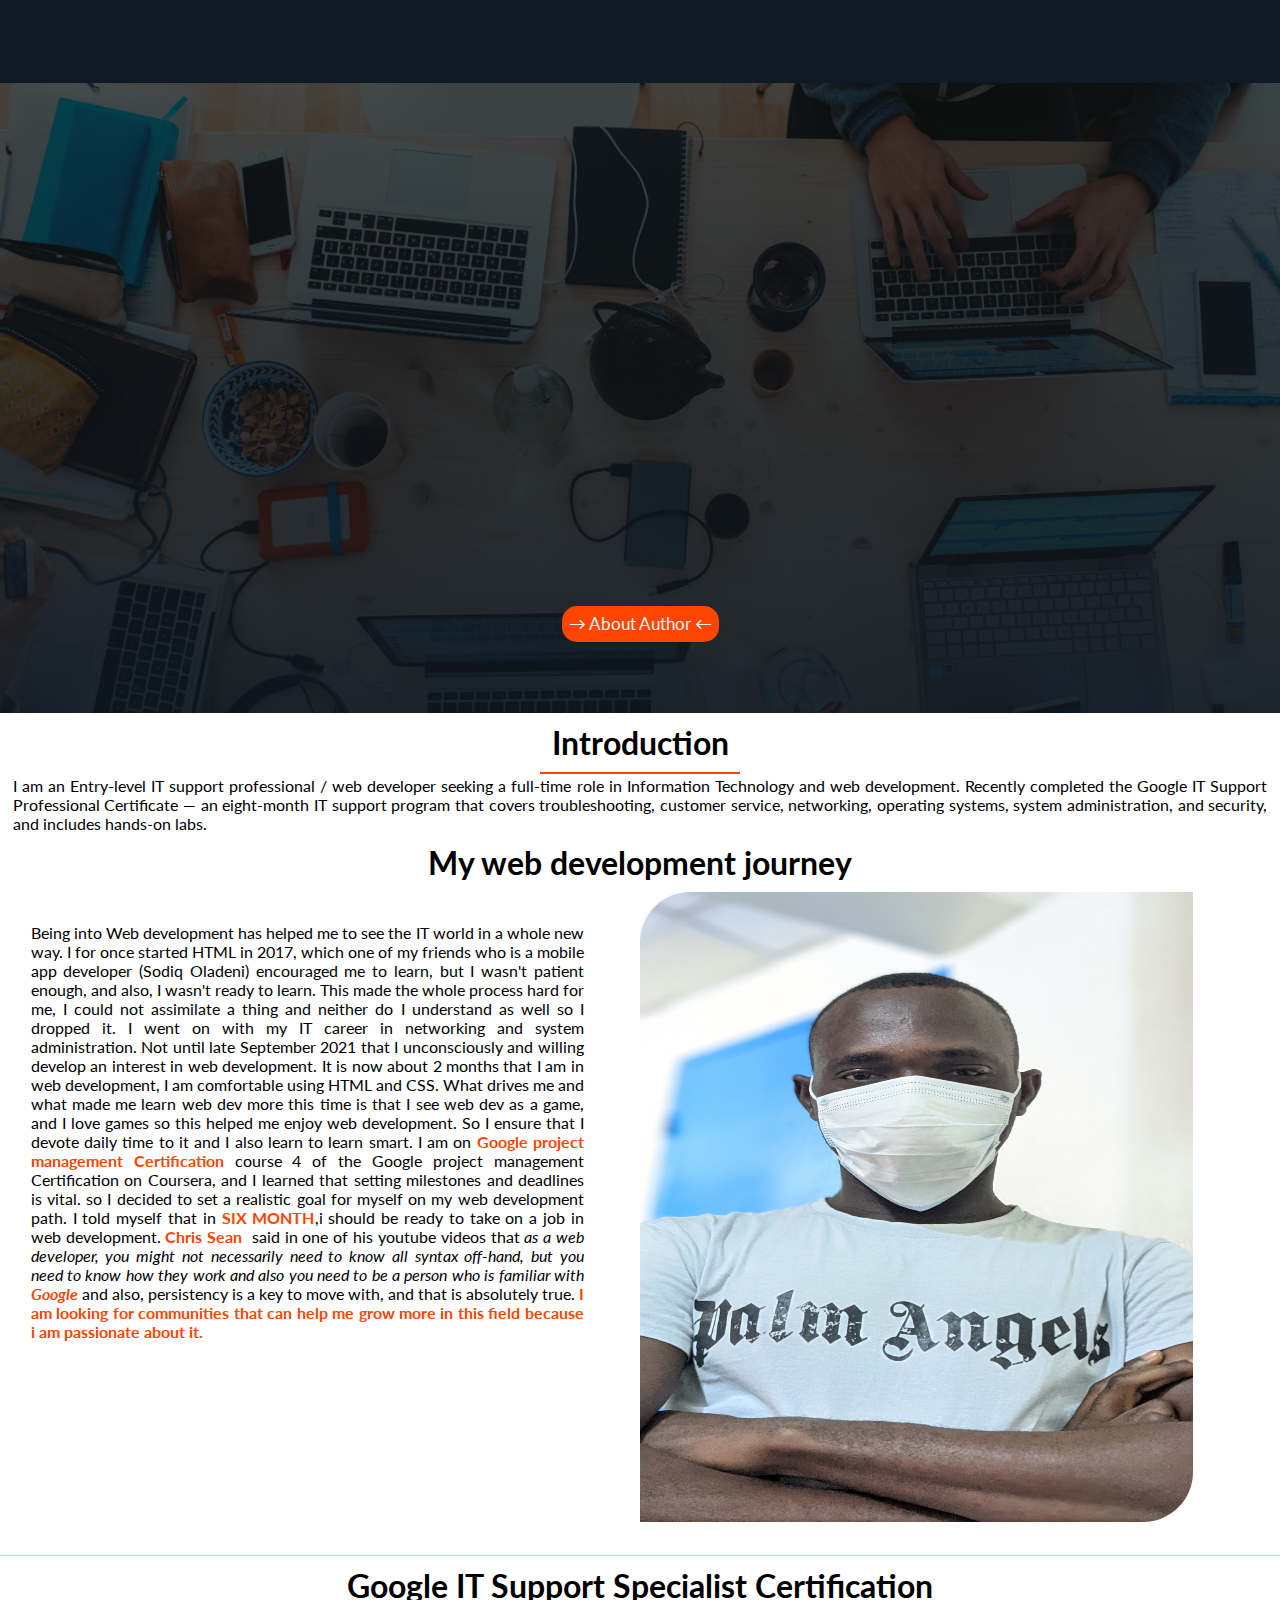
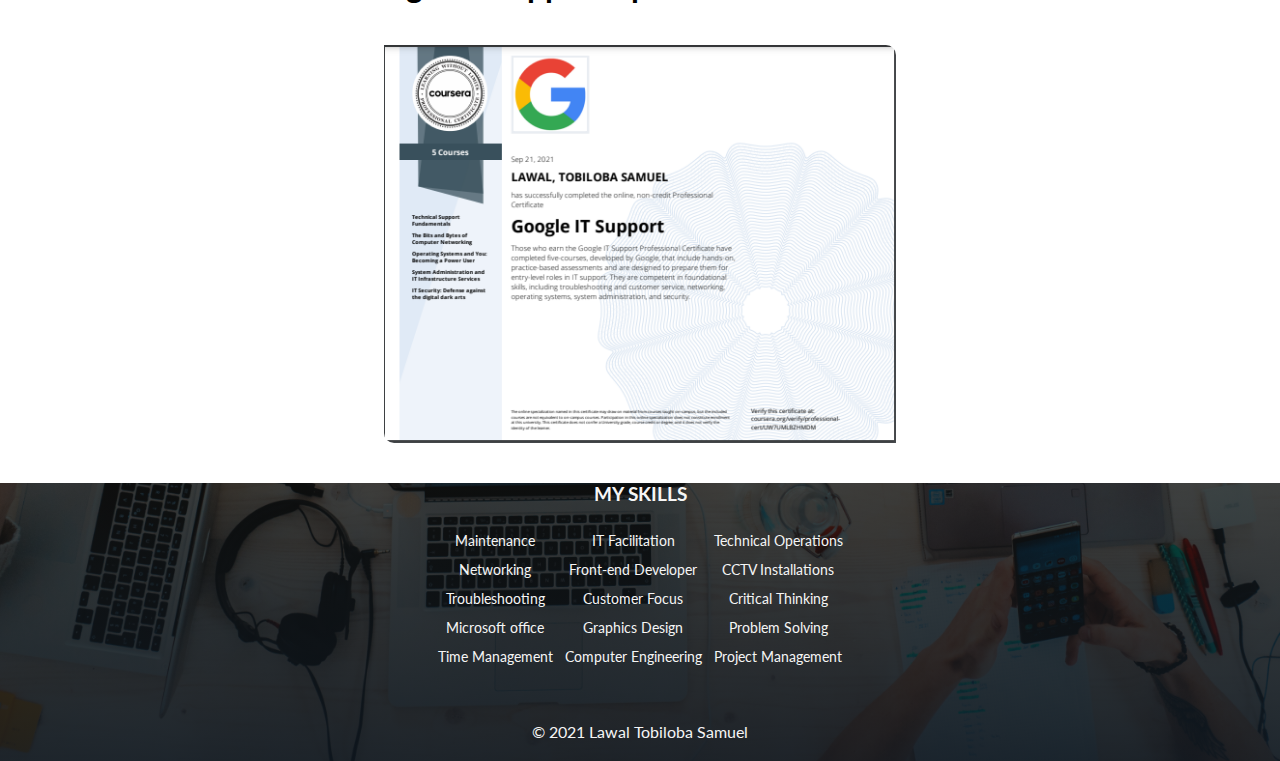
<file: portfolio 2/index.html>
<!DOCTYPE html>
<html lang="en">
<head>
    <meta charset="UTF-8">
    <meta http-equiv="X-UA-Compatible" content="IE=edge">
    <meta name="viewport" content="width=device-width, initial-scale=1.0">
    <title>Tobiloba|Home </title>
    <link href="https://fonts.googleapis.com/css2?family=Lato:ital,wght@0,100;0,300;1,100;1,300&display=swap" rel="stylesheet">
    <link rel="stylesheet" href="./style.css">
</head>
<body>
    <header class="container">
        
        <div class="navbar_wrapper">
            <nav>              
                    <ul class="movedown">
                        <li><a href="index.html" class="home">Home</a></li>
                    </ul>

                    <p class="movedown">Tobiloba Lawal</p>
                
            </nav>
        </div>
        <div class="main_content_wrapper">
            <div class="text_wrapper">
                <div class="main_text_wrapper">
                        <h1>Lawal <br> <div class= "line"></div> Tobiloba's Profile</h1>
                        <p>Welcome to my page, as I use this medium to tell you about myself</p>
                </div>
                <div class="contact_wrapper">
                    <div class="contact_item_wrapper">
                        <a  target="_blank" href="https://api.whatsapp.com/send?phone=+2348120272000"><img class="contact_img" src="./whatsapp.png" alt="whatsapp"></a>
                        <a  target="_blank" href="https://www.facebook.com/Toseth97"><img class="contact_img" src="./facebook.png" alt="facebook"></a>
                        <a target="_blank" href="https://www.linkedin.com/in/lawal-tobiloba-samuel-1097a6132/"><img class="contact_img" src="./linkedin.png" alt="linkedin"></a>
            
                    </div>
                    
                </div>
                <div>
                   <a class="about_botton" href="about.html"><span class="arrow">&#8594;</span> About Author <span class="arrow">&#8592;</span></a>
                </div>          
            </div>
            
        </div>
        
    </header>
    <section class="body_wrapper">
        <div class=introduction_wrapper">
            <h1 class="introduction">Introduction</h1>
            <div class="line"></div>
            <p class="introduction_paragraph">
               I am an Entry-level IT support professional / web developer seeking a full-time role in Information Technology and web development. Recently completed the Google IT Support Professional Certificate — an eight-month IT support program that covers troubleshooting, customer service, networking, operating systems, system administration, and security, and includes hands-on labs.
            </p>

        </div>
        
    </section>
    <section class="container_section">
        <h1 class="introduction">My web development journey</h1>
        
        <div class="Web_dev_content">
            <div class="web_dev_paragraph">
                <p>Being into Web development has helped me to see the IT world in a whole new way. I for once started HTML in 2017, which one of my friends who is a mobile app developer (Sodiq Oladeni) encouraged me to learn, but I wasn't patient enough, and also, I wasn't ready to learn. This made the whole process hard for me, I could not assimilate a thing and neither do I understand as well so I dropped it. I went on with my IT career in networking and system administration.
                 Not until late September 2021 that I unconsciously and willing develop an interest in web development. It is now about 2 months that I am in web development, I am comfortable using HTML and CSS. What drives me and what made me learn web dev more this time is that I see web dev as a game, and I love games so this helped me enjoy web development. So I ensure that I devote daily time to it and I also learn to learn smart.
                 I am on <span class = "text_focus">Google project management Certification</span> course 4 of the Google project management Certification on Coursera, and I learned that setting milestones and deadlines is vital. so I decided to set a realistic goal for myself on my web development path.
                 I told myself that in <span class = "text_focus">SIX MONTH</span>,i should be ready to take on a job in web development. <span class="text_focus">Chris Sean</span>  said in one of his youtube videos that <em>as a web developer, you might not necessarily need to know all syntax off-hand, but you need to know how they work and also you need to be a person who is familiar with <span class="text_focus">Google</span></em> and also, persistency is a key to move with, and that is absolutely true.
                 <span class = "text_focus">I am looking for communities that can help me grow more in this field because i am passionate about it.</span>
                </p>
            </div>
            <div class="web_dev_img">
                <img src="./IMG-20210804-WA0006.jpg" alt="Author" class="img">
            </div>
        </div>

    </section>
    <div class="line_break"></div>
    <section class="container">
        <h1 class="introduction">Google IT Support Specialist Certification</h1>
        
        <div class="google_cert">
            <img src="./Specialist Cert Google IT support.png" alt="laptop" id="img">
        </div>

    </section>
</body>
<footer> 
    <table class= "skills_wrapper">
        <h3 id="introduction">MY SKILLS</h3>
        <tr>
            <td>Maintenance</td>
            <td>IT Facilitation</td>
            <td>Technical Operations</td>
        </tr>
        <tr>
            <td>Networking</td>
            <td>Front-end Developer</td>
            <td>CCTV Installations</td>
        </tr>
        <tr>
            <td>Troubleshooting</td>
            <td>Customer Focus</td>
            <td>Critical Thinking</td>
        </tr>
        <tr>
            <td>Microsoft office</td>
            <td>Graphics Design</td>
            <td>Problem Solving</td>
        </tr>
        <tr>
            <td>Time Management</td>
            <td>Computer Engineering</td>
            <td>Project Management</td>
        </tr>

    </table>
    
    
    
    
   <p> &copy; 2021 Lawal Tobiloba Samuel </p> 
</footer>
</html>
</file>
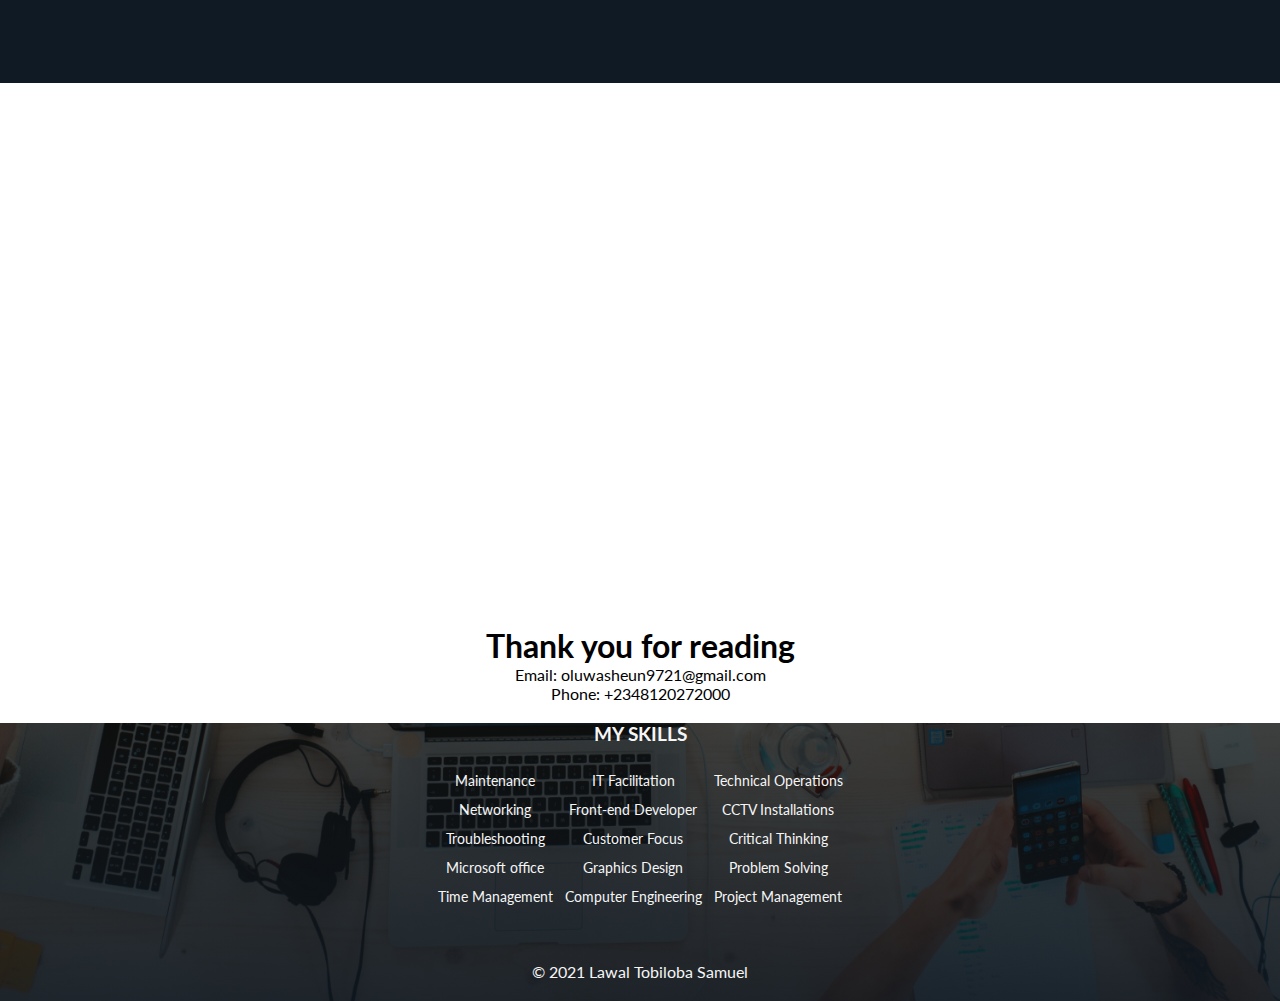
<file: portfolio 2/about.html>
<!DOCTYPE html>
<html lang="en">
<head>
    <meta charset="UTF-8">
    <meta http-equiv="X-UA-Compatible" content="IE=edge">
    <meta name="viewport" content="width=device-width, initial-scale=1.0">
    <title>Tobiloba|About </title>
    <link href="https://fonts.googleapis.com/css2?family=Lato:ital,wght@0,100;0,300;1,100;1,300&display=swap" rel="stylesheet">
    <link rel="stylesheet" href="./style.css">
</head>
<body>
    <header class="container">
        
        <div class="navbar_wrapper">
            <nav>              
                    <ul class="movedown">
                        <li><a href="index.html">Home</a></li>
                    </ul>

                    <p class="movedown">Tobiloba Lawal</p>
                
            </nav>
        </div>
             
    </header>
    <section class="body_wrapper">
        <div class="about_body">
            <div class="author_img">
                <img src="./passport.jpeg" alt="Author">
            </div>
            <div class="about_text">
                <h1 class = "introduction">From The Author's Desk</h1>
                <div class="line"></div>
                <p>I have loved computers and their application ever since I was little, I remembered when I was in primary (elementary) school, we use to have a vacuum tube television and I always wanted to know what's working inside and how it was working........ I will open the television to find the depth of what is going on inside like I really want to know where the images are coming from. Then my elder brother bought his first laptop, it was a Pentium 4 Dell laptop back then, I also wanted to know what happens inside, so I did the usual, I opened it as well and I saw a mother-board for the very first time. Obviously, I don't know the full depth of its work but I knew that was the main component of the computer. My brother, seeing all these I do ask me what I wanted to become and I replied to him that I want to be an IT personnel.                He enrolled me in a place where I was an apprentice to a hardware engineer in late 2012, that was when my IT journey started. I learned a couple of things there and after my two years term, I was released to work outside with the knowledge I already have, at first it wasn't easy as I will be encountering issues that my boss did not mention in printer repair and a lot more but I ensured that I fixed all the issues, and at every milestone, I celebrate.                 I went into networking in 2017 when I started an internship program at a company in Ibadan, Nigeria. My internship was supposed to last for a year but in the 7th month, I was promoted to be a full staff. And I started self-study using "coursera.org", I learned the fundamentals of network. I continued all, and in 2021 I started the google It support certification program, I finished and got my certificate in September 2021 and I started web development there-after.</p>
            </div>
        </div>
    </section>
    <div class="thanks">
        <div class="mail">
            <h1>Thank you for reading</h1>
            <p>Email: oluwasheun9721@gmail.com</p>
            <p>Phone: +2348120272000</p>
        </div>
    </div>
</body>
<footer> 
    <table class= "skills_wrapper">
        <h3 id="introduction">MY SKILLS</h3>
        <tr>
            <td>Maintenance</td>
            <td>IT Facilitation</td>
            <td>Technical Operations</td>
        </tr>
        <tr>
            <td>Networking</td>
            <td>Front-end Developer</td>
            <td>CCTV Installations</td>
        </tr>
        <tr>
            <td>Troubleshooting</td>
            <td>Customer Focus</td>
            <td>Critical Thinking</td>
        </tr>
        <tr>
            <td>Microsoft office</td>
            <td>Graphics Design</td>
            <td>Problem Solving</td>
        </tr>
        <tr>
            <td>Time Management</td>
            <td>Computer Engineering</td>
            <td>Project Management</td>
        </tr>

    </table>
    
    
    
    
   <p> &copy; 2021 Lawal Tobiloba Samuel </p> 
</footer>
</html>
</file>
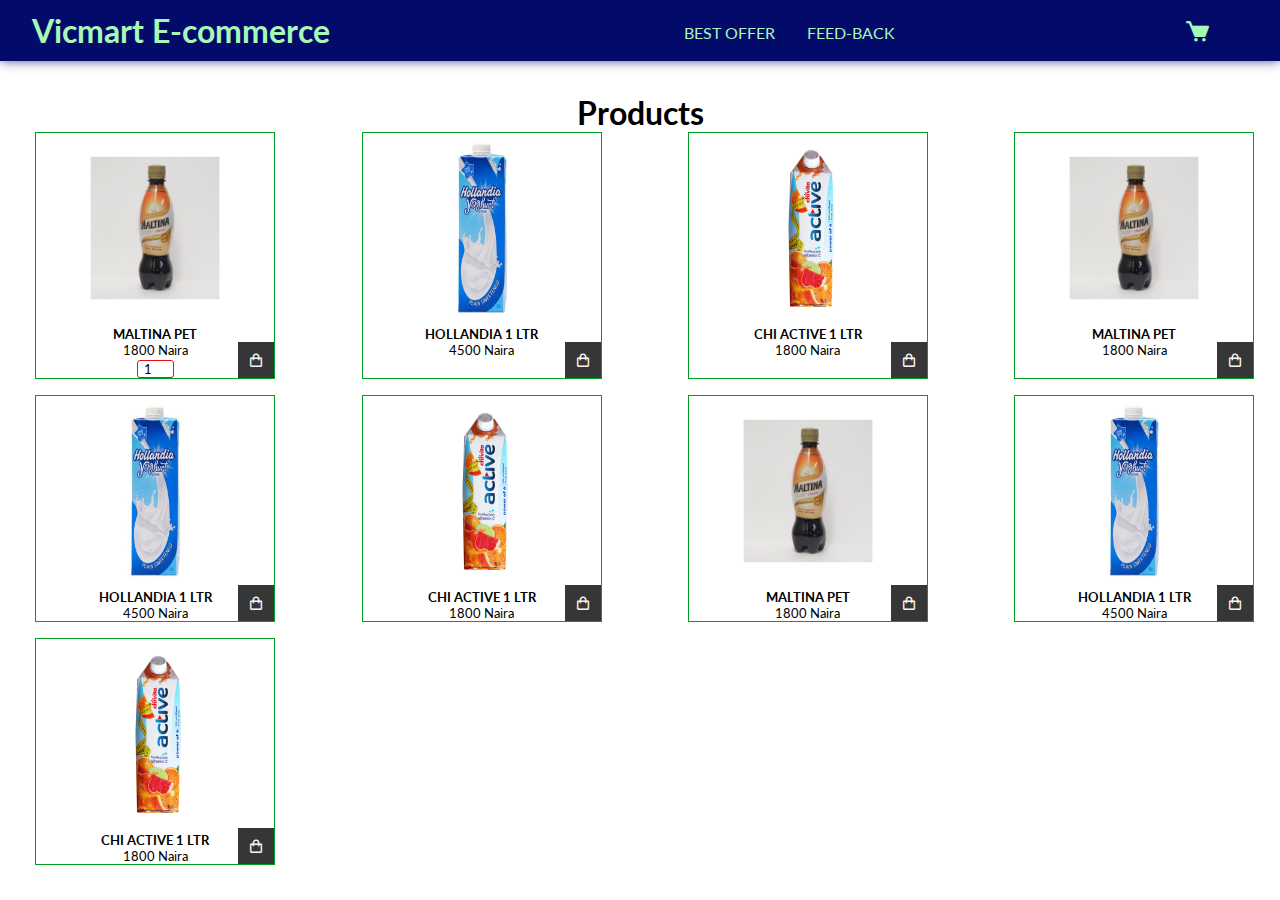
<file: vicmartent.com/e-commerce.html>
<!DOCTYPE html>
<html lang="en">
<head>
    <meta charset="UTF-8">
    <meta http-equiv="X-UA-Compatible" content="IE=edge">
    <meta name="viewport" content="width=device-width, initial-scale=1.0">
    <title>Vicmart | Ecommerce</title>
    <link rel="stylesheet" href="./ecommerce.css">
    <link href='https://unpkg.com/boxicons@2.1.1/css/boxicons.min.css' rel='stylesheet'>
    <script src="https://code.jquery.com/jquery-3.6.0.js"></script>
    <script>
        $(document).ready(function(){
            $('.mobile-menu').click(function(){
                $('.mobile-links').toggleClass('active');

            })
        })
    </script>

</head>
<body>
    <!---Navigation--->
    <nav class="main-nav-section">
        <a href="./index.html"><h1>Vicmart E-commerce</h1></a>
        
        <div class="nav-wrap">
            
            <ul>
                <li class="nav-link"> <a href="#" >Best offer</a></li>
                <li class="nav-link"> <a href="#" >Feed-back</a></li>
                
            </ul>
        </div>
        <div>
            <i class='bx bxs-cart cart' ></i>
            <li class="nav-link mobile"><i class='bx bx-menu mobile-menu' ></i></li>
        </div>
        <!--DISPLAY FOR THE PRODUCTS ADDED TO CART-->
        
        <div class="added-cart-wrapper">
            <h2 class="your-cart"> Your Cart</h2>
            <div class="cart-all">
                <div class="my-cart">
                    
                    <img src="./Chivita-Active-Citrus-Mixed-Fruit-Juice-Power-of-6-1000ml.jpg" alt="" class="cart-product-img">
                    <div class="cart-details">                   
                        <h4 class="cart-product-title">CHI ACTIVE 1 LTR</h4></h3>
                        <p class="cart-product-price">1800 Naira</p>
                        <input type="number" value="1" class="cart-quatity-value">
                    </div>

                    <!--Trash button-->
                    <i class='bx bxs-trash-alt trash'></i>             
                </div>
            </div>
            <i class='bx bx-x close-cart' ></i>
            <!--Total-->
            <div class="cart-total-section">
                <div class="total-title">Total: </div>
                <div class="total-price">0 Naira</div>
            </div>
            

            <!--Proceed-->

            <button class="proceed"> PROCEED</button>
        </div>
    </nav>

    <!--DISPLAY FOR THE HAMBUGER CLICK (MOBILE VIEW)-->
    <div class="mobile-links"> 
        <ul>
            <li class="nav-links-mobile"> <a href="#" class="navigation-links">Best offer</a></li>
            <li class="nav-links-mobile"> <a href="#" class="navigation-links">Feed-back</a></li>
            
        </ul>
    </div>


    <!--
        FIRST BODY OF THE WEBSITE
    -->
    <section class="web-intro-wrapper">
        <div class="web-intro">
            <div class="web-intro-image">
                
            </div>
            <div class="web-intro-text">
                
            </div>
        </div>
    </section>


    <!--
        PRODUCT SECTION
    -->

    <section class="cart-wrapper">
        <h1>Products</h1>
            <!--
            ITEM SECTION
                -->
        <div class="product-box">

                <!--
            ITEM BOX SECTION
                -->
            <div class="cart-box">
                <img src="./maltina-pet.png" alt="" class="product-img">
                <h4 class="product-title">MALTINA PET</h3>
                <p class="product-price">1800 Naira</p>
                <input type="number" value="1" class="cart-quatity-value">
                <i class='bx bx-shopping-bag add-product'></i>

            </div>
            <div class="cart-box">
                <img src="./holandia-1ltr.jpg" alt="" class="product-img">
                <h4 class="product-title">HOLLANDIA 1 LTR</h4></h3>
                <p class="product-price">4500 Naira</p>
                
                <i class='bx bx-shopping-bag add-product'></i>

            </div>
            <div class="cart-box">
                <img src="./Chivita-Active-Citrus-Mixed-Fruit-Juice-Power-of-6-1000ml.jpg" alt="" class="product-img">
                <h4 class="product-title">CHI ACTIVE 1 LTR</h4></h3>
                <p class="product-price">1800 Naira</p>
                
                <i class='bx bx-shopping-bag add-product'></i>

            </div>
            <div class="cart-box">
                <img src="./maltina-pet.png" alt="" class="product-img">
                <h4 class="product-title">MALTINA PET</h3>
                <p class="product-price">1800 Naira</p>
                
                <i class='bx bx-shopping-bag add-product'></i>

            </div>
            <div class="cart-box">
                <img src="./holandia-1ltr.jpg" alt="" class="product-img">
                <h4 class="product-title">HOLLANDIA 1 LTR</h4></h3>
                <p class="product-price">4500 Naira</p>
                
                <i class='bx bx-shopping-bag add-product'></i>

            </div>
            <div class="cart-box">
                <img src="./Chivita-Active-Citrus-Mixed-Fruit-Juice-Power-of-6-1000ml.jpg" alt="" class="product-img">
                <h4 class="product-title">CHI ACTIVE 1 LTR</h4></h3>
                <p class="product-price">1800 Naira</p>
                
                <i class='bx bx-shopping-bag add-product'></i>

            </div>
            <div class="cart-box">
                <img src="./maltina-pet.png" alt="" class="product-img">
                <h4 class="product-title">MALTINA PET</h3>
                <p class="product-price">1800 Naira</p>
                
                <i class='bx bx-shopping-bag add-product'></i>

            </div>
            <div class="cart-box">
                <img src="./holandia-1ltr.jpg" alt="" class="product-img">
                <h4 class="product-title">HOLLANDIA 1 LTR</h4></h3>
                <p class="product-price">4500 Naira</p>
                
                <i class='bx bx-shopping-bag add-product'></i>

            </div>
            <div class="cart-box">
                <img src="./Chivita-Active-Citrus-Mixed-Fruit-Juice-Power-of-6-1000ml.jpg" alt="" class="product-img">
                <h4 class="product-title">CHI ACTIVE 1 LTR</h4></h3>
                <p class="product-price">1800 Naira</p>
                
                <i class='bx bx-shopping-bag add-product'></i>

            </div>
            
        </div>    

    </section>
    
        <!--JAVASCRIPT LINKING-->

    <script src="./main.js"></script>
</body>
</html>
</file>
<file: portfolio 2/style.css>
*{
    padding: 0;
    margin: 0;
    text-decoration: none;
    font-family: "lato", sans-serif;
    overflow-x: none;
        
}
.navbar_wrapper{
    background-color: rgb(15, 26, 36);
    color: whitesmoke;
    display: absolute;
    
}
.movedown{
    animation: movedown .8s linear 1;
    animation-delay: 1s;
    visibility: hidden;
    animation-fill-mode: forwards;
}
@keyframes movedown{
    0%{
        transform: translateY(-100px);
        visibility: visible;
    }
    100%{
        transform: translateY(0);
        visibility: visible;
    }
}
.navbar_wrapper nav{
    display: flex;
    justify-content: space-between;
    align-items: center;
    padding: 25px 40px;
    font-size: 3vmin;
}
nav ul{
    display: flex;
    list-style: none;
    
    
}
a{
    color: whitesmoke;
    border-bottom: 1px solid transparent;

}
.home{
    border-bottom: 2px solid whitesmoke;
    padding: 5px;
}
.active:hover{
    border-bottom: 2px solid whitesmoke;
    transition: .5s ease;
}
.main_content_wrapper{
    background-image: linear-gradient(rgba(1,1,0,0.7),rgba(11, 19, 27, 0.9)), url(./marvin-meyer-SYTO3xs06fU-unsplash.jpg);
    background-position: flex-end;
    background-size: cover;
    width: 100%;
    height: 70vh;
    display: flex;
    justify-content: center;
    align-items: center;
    color: whitesmoke;
    text-align: center;
    font-size: 2rem;
}

a img{
    padding: 5px;
    height: 40px;
    width: 40px;
    border-bottom: 2px solid transparent;
}
a img:hover{
    height: 40px;
    width: 40px;
    border-bottom: 2px solid orangered;
    transition: .5s ease;
}
.main_text_wrapper{
    font-size: 5vmin;
    animation: zoomout 1s linear 1;
    animation-delay: 1s;
    visibility: hidden;
    animation-fill-mode: forwards;
}
@keyframes zoomout{
    0%{
        transform: scale(0.1);
        visibility: visible;
    }
    100%{
        transform: scale(1);
        visibility: visible;
    }
    
}

.line{
    height: 2px;
    background-color: orangered;
    width: 200px;
    margin: 2px auto;
}
.contact_item_wrapper{
    margin: 25px;
    animation: movedown 1s linear 1;
    animation-delay: 2s;
    visibility: hidden;
    animation-fill-mode: forwards;
}
@keyframes movedown{
    0%{
        transform: translateY(-100px);
        visibility: visible;
    }
    100%{
        transform: translateY(0);
        visibility: visible;
    }
}

.contact_item_wrapper a {
    margin: 15px 20px;
}

.about_botton{
    
    font-size: 17px;
    padding: 7px;
    background-color: orangered;
    border-radius: 15px;
      
}
.about_botton:hover{
    background-color: rgb(146, 29, 8);
    transition: .5s ease;
    
}
.introduction{
    text-align: center;
    margin: 10px;
}
.introdution_line{
    height: 2px;
    background-color: orangered;
    width: 15%;
    margin: 0px auto 5px auto;
}
.introduction_paragraph{
    width: 98%;
    text-align: justify;
    margin: 0px auto;
}
.Web_dev_content{
    display: flex;
    justify-content: space-between;
    width: 98%;
   
}

.web_dev_img, .web_dev_paragraph{
    width: 49%;

}
.web_dev_paragraph p{
    text-align: justify;
    margin: 5% 5% auto 5%;
}
.img{
   width: 90%; 
   height: 70vh;
   border-top-left-radius: 50px;
   border-bottom-right-radius: 50px;
}
.text_focus{
    color: orangered;
    font-weight: bold;
}
.line_break{
    height: 1px;
    background-color: powderblue;
    margin-top: 30px;
}
#img{
    display: flex;
    justify-content: center;
    align-items: center;
    width: 40%;
    margin: 40px auto;
    border-top-right-radius: 10px;
    border-bottom-left-radius: 10px;
}
/*About Page*/
.about_body{
    display: flex;
    align-items: center;
    justify-content: space-between;
    width: 98%;
    margin: 20px;
    animation: zoomout 1s linear 1;
    animation-delay: 1s;
    visibility: hidden;
    animation-fill-mode: forwards;
}
@keyframes zoomout{
    0%{
        transform: scale(0.1);
        visibility: visible;
    }
    100%{
        transform: scale(1);
        visibility: visible;
    }
    
}

.about_text{
    width: 55%;
    text-align: justify;
    margin: 20px;
}
.author_img{
    width: 45%;
    
}
.author_img img{
    height: 500px;
    width: 80%;
    border-top-left-radius: 50px;
   border-bottom-right-radius: 50px;
}
.mail{
    text-align: center;
}
footer{
    color: whitesmoke;
    background-image: linear-gradient(rgba(1,1,0,0.7),rgba(11, 19, 27, 0.9)), url(./marvin-meyer-SYTO3xs06fU-unsplash.jpg);
    background-position: bottom;
    background-size: cover;
    text-align: center;
    margin-top: 10px;
    
}
.skills_wrapper{
    display: flex;
    justify-content: center;
    align-items: center;
    text-align: center; 
    margin-bottom: 30px;
    
}

#introduction{
    margin: 20px;
}

td{
    padding: 5px;
    margin: 5px 20px 5px 20px;
    text-align: center;
    font-size: 14px;
    
}
footer p{
    padding: 20px;
}

@media screen and (min-width: 380px) and (max-width: 720px){
    .Web_dev_content{
        display: block;
    }
    .web_dev_img, .web_dev_paragraph{
        width: 98%;
        margin: auto 0px auto 0px;
    }
    .img{
        margin: 40px 3% 20px 5%;
    }
    #img{
        width: 80%;
        height: 200px;   
    }
    .about_body{
        display: block;
        margin: none;
    }
    .about_text, .author_img{
        width: 95%;
        
    }
    .author_img img, .about_text p {
        width: 93%;
        margin: none;
        
    }
   
    

}
</file>
<file: vicmartent.com/ecommerce.css>
@import url('https://fonts.googleapis.com/css2?family=Poppins:ital,wght@0,300;1,100;1,200;1,300&display=swap');
@import url('https://fonts.googleapis.com/css2?family=Fredoka:wght@300;400&family=Lato:ital,wght@0,300;0,400;1,300&family=Roboto:wght@300;400&display=swap');

*{
    text-decoration: none;
    padding: 0;
    margin: 0;
    list-style: none;
    font-family: 'Poppins', serif;
    box-sizing: border-box;
    font-family: "lato" , sans-serif;
}
html{
    scroll-behavior: smooth;
}
.main-nav-section{
    width: 100%;
    background-color: rgb(3, 10, 106);
    display: flex;
    justify-content: space-between;
    align-items: center;
    box-shadow: 0px -2px 12px rgb(3, 10, 106);
    padding: 0px 2rem;
    color: rgb(167, 247, 183);
    
}
.main-nav-section a{
    color: rgb(167, 247, 183);
}
.main-nav-section ul{
    display: flex;
    justify-content: center;
    align-items: center;
    padding: 1.3rem 0px;
    transform: translateY(3%);
    
    
}
ul li a{
    color: rgb(167, 247, 183);
    transition: .3s ease;
}
ul li a:hover{
    opacity: 0.7;
}
.nav-link{
    margin: 0px 1rem;
    text-transform: uppercase;
    cursor: pointer;
}
.mobile{
    display: none;
    font-size: 25px;
    transform: translateY(10%); 

}
.cart{
    font-size: 1.7rem;
    position: absolute;
    cursor: pointer;
    margin: -1% -5% 0;
    
}

.mobile-links{
    position: fixed;
    background-color: rgb(3, 10, 106);
    width: 100%;
    height: 100vh;
    display: flex;
    align-items: center;
    justify-content: center;
    text-align: center;
    color: rgb(167, 247, 183);
    transition: all .4s ease-in-out;
    right: -100%;
    z-index: 9;
   
   
}
.mobile-links.active{
    right: 0;
}
.navigation-links{
    color: rgb(167, 247, 183);
    font-size: 1.7rem;
    

}
.nav-links-mobile{
    padding: 1.3rem 0px;
    
}

/***Product Items****/
.cart-wrapper{
    margin: 2rem auto;
    text-align: center;
}
.product-box{
    display: grid;
    grid-template-columns: 25% 25% 25% 25%;
    gap: 1rem;
    width: 97%;
    left: 1rem;
    margin: 0 auto;
    position: relative;
}
.product-img{
    width: 150px;
    height: 190px;
}
.product-title,.product-price{
    font-size: 0.8rem;
}
.cart-box{
    position: relative;
    transition: .4s ease;
    width: 15rem;
    border: 1px solid #009e22;
    
}
.cart-box:hover{
    border: 1px solid #8df7a4;
    transition: .4s ease;
    border-radius: 5px;
    padding: 1px;
    background-color: #eeebeb;
}

.add-product{
    position: absolute;
    right: 0;
    text-align: center;
    bottom: 0;
    padding: 10px;
    font-size: 1rem;
    background-color: rgb(54, 54, 54);
    color: whitesmoke;
    font-weight: 100;
    cursor: pointer;

}
.added-cart-wrapper{
    width: 28%;
    min-height: 100vh;
    position: fixed;
    right: 0;
    top: -105%;
    z-index: 10;
    background-color: #fff;
    color: rgb(3, 10, 106);
    box-shadow: 0px 0px 10px rgb(3, 10, 106);
    text-align: center;
    transition: .5s ease;
}
.added-cart-wrapper.drop{
    top: 0;
}
.your-cart{
    padding: 20px 0 40px;
}
.cart-product-img{
    width: 100px;
    height: 100px;
}
.cart-product-title,.cart-product-price{
    font-size: .8rem;
}
.my-cart{
    display: grid;
    grid-template-columns: 30% 50% 12%;
}
.cart-details{
    margin: 20px 0px 5px;   
}
.cart-total-section{
    position: relative;
    display: flex;
    justify-content: flex-end;
    padding-right: 20px;
    border-top: 1px solid #000000;
    margin-top: 20px;
}
.trash{
    margin: auto 1rem auto 2rem;
    font-size: 1.3rem;
    color: rgb(235, 14, 14);
    cursor: pointer;
}
.cart-quatity-value{
    width: 2.3rem;
    border: 1.5px solid rgb(235, 14, 14);
    border-radius: 3px;
    outline: none;
    text-align: center;

}
.close-cart{
    position: absolute;
    top: 1.4rem;
    right: 2rem;
    font-size: 2rem;
    cursor: pointer;
    transition: .3s ease;
}
.close-cart:hover{
    color: rgb(29, 0, 0);
}
.proceed{
    background-color: rgb(235, 14, 14);
    color: whitesmoke;
    font-weight: 600;
    padding: 7px 5px;
    outline: none;
    border: none;
    border-radius: 4px;
    transition: .3s ease;
}
.proceed:hover{
    background-color: rgb(29, 0, 0);
}

@media screen and (max-width:420px) {
    .main-nav-section ul{
        display: none;
    }
    .main-nav-section{
        padding:1rem 0.5rem
    }
    .mobile{
        display: block;
    }
    .cart{
        right: 5rem;
        margin: 3px -5% 0;
    }
    .added-cart-wrapper{
        width: 100%;
    }
    .product-box{
        display: grid;
        grid-template-columns: 45% 45%;
        gap: 1rem;
        width: 97%;
        position: relative;
        right: 0;
        left: 0;
        margin: 0 auto;
    }
    .cart-box{
        position: relative;
        transition: .4s ease;
        width: 100%;
        border: 1px solid #009e22;
        left: 0;
        right: 0;
        margin: 10px auto;
        
    }
}
</file>
